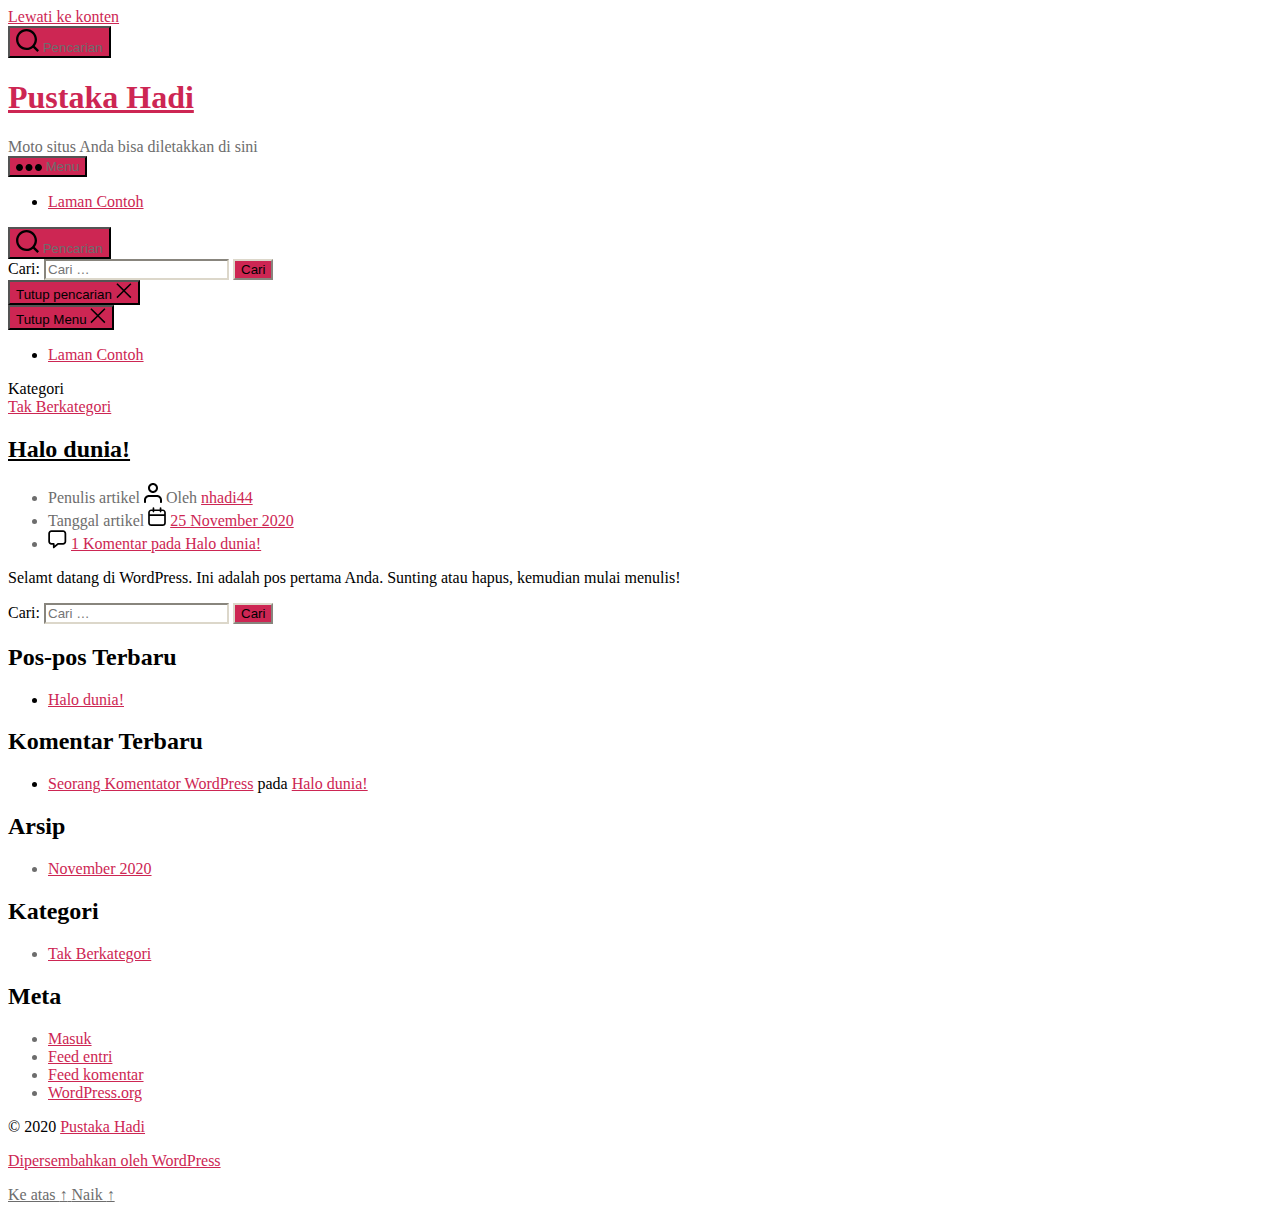
<file: index.html>
<!DOCTYPE html>

<html class="no-js" lang="id-ID">

	<head>

		<meta charset="UTF-8">
		<meta name="viewport" content="width=device-width, initial-scale=1.0" >

		<link rel="profile" href="https://gmpg.org/xfn/11">

		<title>Pustaka Hadi &#8211; Moto situs Anda bisa diletakkan di sini</title>
<link rel='dns-prefetch' href='//s.w.org' />
<link rel="alternate" type="application/rss+xml" title="Pustaka Hadi &raquo; Feed" href="http://localhost/https:/nhadi44.github.io/pustaka-hadi/feed/" />
<link rel="alternate" type="application/rss+xml" title="Pustaka Hadi &raquo; Umpan Komentar" href="http://localhost/https:/nhadi44.github.io/pustaka-hadi/comments/feed/" />
		<script>
			window._wpemojiSettings = {"baseUrl":"https:\/\/s.w.org\/images\/core\/emoji\/13.0.0\/72x72\/","ext":".png","svgUrl":"https:\/\/s.w.org\/images\/core\/emoji\/13.0.0\/svg\/","svgExt":".svg","source":{"concatemoji":"\/wp-includes\/js\/wp-emoji-release.min.js?ver=5.5.3"}};
			!function(e,a,t){var r,n,o,i,p=a.createElement("canvas"),s=p.getContext&&p.getContext("2d");function c(e,t){var a=String.fromCharCode;s.clearRect(0,0,p.width,p.height),s.fillText(a.apply(this,e),0,0);var r=p.toDataURL();return s.clearRect(0,0,p.width,p.height),s.fillText(a.apply(this,t),0,0),r===p.toDataURL()}function l(e){if(!s||!s.fillText)return!1;switch(s.textBaseline="top",s.font="600 32px Arial",e){case"flag":return!c([127987,65039,8205,9895,65039],[127987,65039,8203,9895,65039])&&(!c([55356,56826,55356,56819],[55356,56826,8203,55356,56819])&&!c([55356,57332,56128,56423,56128,56418,56128,56421,56128,56430,56128,56423,56128,56447],[55356,57332,8203,56128,56423,8203,56128,56418,8203,56128,56421,8203,56128,56430,8203,56128,56423,8203,56128,56447]));case"emoji":return!c([55357,56424,8205,55356,57212],[55357,56424,8203,55356,57212])}return!1}function d(e){var t=a.createElement("script");t.src=e,t.defer=t.type="text/javascript",a.getElementsByTagName("head")[0].appendChild(t)}for(i=Array("flag","emoji"),t.supports={everything:!0,everythingExceptFlag:!0},o=0;o<i.length;o++)t.supports[i[o]]=l(i[o]),t.supports.everything=t.supports.everything&&t.supports[i[o]],"flag"!==i[o]&&(t.supports.everythingExceptFlag=t.supports.everythingExceptFlag&&t.supports[i[o]]);t.supports.everythingExceptFlag=t.supports.everythingExceptFlag&&!t.supports.flag,t.DOMReady=!1,t.readyCallback=function(){t.DOMReady=!0},t.supports.everything||(n=function(){t.readyCallback()},a.addEventListener?(a.addEventListener("DOMContentLoaded",n,!1),e.addEventListener("load",n,!1)):(e.attachEvent("onload",n),a.attachEvent("onreadystatechange",function(){"complete"===a.readyState&&t.readyCallback()})),(r=t.source||{}).concatemoji?d(r.concatemoji):r.wpemoji&&r.twemoji&&(d(r.twemoji),d(r.wpemoji)))}(window,document,window._wpemojiSettings);
		</script>
		<style>
img.wp-smiley,
img.emoji {
	display: inline !important;
	border: none !important;
	box-shadow: none !important;
	height: 1em !important;
	width: 1em !important;
	margin: 0 .07em !important;
	vertical-align: -0.1em !important;
	background: none !important;
	padding: 0 !important;
}
</style>
	<link rel='stylesheet' id='wp-block-library-css'  href='http://localhost/https:/nhadi44.github.io/pustaka-hadi/wp-includes/css/dist/block-library/style.min.css?ver=5.5.3' media='all' />
<link rel='stylesheet' id='twentytwenty-style-css'  href='http://localhost/https:/nhadi44.github.io/pustaka-hadi/wp-content/themes/twentytwenty/style.css?ver=1.5' media='all' />
<style id='twentytwenty-style-inline-css'>
.color-accent,.color-accent-hover:hover,.color-accent-hover:focus,:root .has-accent-color,.has-drop-cap:not(:focus):first-letter,.wp-block-button.is-style-outline,a { color: #cd2653; }blockquote,.border-color-accent,.border-color-accent-hover:hover,.border-color-accent-hover:focus { border-color: #cd2653; }button,.button,.faux-button,.wp-block-button__link,.wp-block-file .wp-block-file__button,input[type="button"],input[type="reset"],input[type="submit"],.bg-accent,.bg-accent-hover:hover,.bg-accent-hover:focus,:root .has-accent-background-color,.comment-reply-link { background-color: #cd2653; }.fill-children-accent,.fill-children-accent * { fill: #cd2653; }body,.entry-title a,:root .has-primary-color { color: #000000; }:root .has-primary-background-color { background-color: #000000; }cite,figcaption,.wp-caption-text,.post-meta,.entry-content .wp-block-archives li,.entry-content .wp-block-categories li,.entry-content .wp-block-latest-posts li,.wp-block-latest-comments__comment-date,.wp-block-latest-posts__post-date,.wp-block-embed figcaption,.wp-block-image figcaption,.wp-block-pullquote cite,.comment-metadata,.comment-respond .comment-notes,.comment-respond .logged-in-as,.pagination .dots,.entry-content hr:not(.has-background),hr.styled-separator,:root .has-secondary-color { color: #6d6d6d; }:root .has-secondary-background-color { background-color: #6d6d6d; }pre,fieldset,input,textarea,table,table *,hr { border-color: #dcd7ca; }caption,code,code,kbd,samp,.wp-block-table.is-style-stripes tbody tr:nth-child(odd),:root .has-subtle-background-background-color { background-color: #dcd7ca; }.wp-block-table.is-style-stripes { border-bottom-color: #dcd7ca; }.wp-block-latest-posts.is-grid li { border-top-color: #dcd7ca; }:root .has-subtle-background-color { color: #dcd7ca; }body:not(.overlay-header) .primary-menu > li > a,body:not(.overlay-header) .primary-menu > li > .icon,.modal-menu a,.footer-menu a, .footer-widgets a,#site-footer .wp-block-button.is-style-outline,.wp-block-pullquote:before,.singular:not(.overlay-header) .entry-header a,.archive-header a,.header-footer-group .color-accent,.header-footer-group .color-accent-hover:hover { color: #cd2653; }.social-icons a,#site-footer button:not(.toggle),#site-footer .button,#site-footer .faux-button,#site-footer .wp-block-button__link,#site-footer .wp-block-file__button,#site-footer input[type="button"],#site-footer input[type="reset"],#site-footer input[type="submit"] { background-color: #cd2653; }.header-footer-group,body:not(.overlay-header) #site-header .toggle,.menu-modal .toggle { color: #000000; }body:not(.overlay-header) .primary-menu ul { background-color: #000000; }body:not(.overlay-header) .primary-menu > li > ul:after { border-bottom-color: #000000; }body:not(.overlay-header) .primary-menu ul ul:after { border-left-color: #000000; }.site-description,body:not(.overlay-header) .toggle-inner .toggle-text,.widget .post-date,.widget .rss-date,.widget_archive li,.widget_categories li,.widget cite,.widget_pages li,.widget_meta li,.widget_nav_menu li,.powered-by-wordpress,.to-the-top,.singular .entry-header .post-meta,.singular:not(.overlay-header) .entry-header .post-meta a { color: #6d6d6d; }.header-footer-group pre,.header-footer-group fieldset,.header-footer-group input,.header-footer-group textarea,.header-footer-group table,.header-footer-group table *,.footer-nav-widgets-wrapper,#site-footer,.menu-modal nav *,.footer-widgets-outer-wrapper,.footer-top { border-color: #dcd7ca; }.header-footer-group table caption,body:not(.overlay-header) .header-inner .toggle-wrapper::before { background-color: #dcd7ca; }
</style>
<link rel='stylesheet' id='twentytwenty-print-style-css'  href='http://localhost/https:/nhadi44.github.io/pustaka-hadi/wp-content/themes/twentytwenty/print.css?ver=1.5' media='print' />
<script src='http://localhost/https:/nhadi44.github.io/pustaka-hadi/wp-content/themes/twentytwenty/assets/js/index.js?ver=1.5' id='twentytwenty-js-js' async></script>
<link rel="https://api.w.org/" href="http://localhost/https:/nhadi44.github.io/pustaka-hadi/wp-json/" /><link rel="EditURI" type="application/rsd+xml" title="RSD" href="http://localhost/https:/nhadi44.github.io/pustaka-hadi/xmlrpc.php?rsd" />
<link rel="wlwmanifest" type="application/wlwmanifest+xml" href="http://localhost/https:/nhadi44.github.io/pustaka-hadi/wp-includes/wlwmanifest.xml" /> 
<meta name="generator" content="WordPress 5.5.3" />
	<script>document.documentElement.className = document.documentElement.className.replace( 'no-js', 'js' );</script>
	<style>.recentcomments a{display:inline !important;padding:0 !important;margin:0 !important;}</style>
	</head>

	<body class="home blog wp-embed-responsive enable-search-modal has-no-pagination showing-comments show-avatars footer-top-visible">

		<a class="skip-link screen-reader-text" href="#site-content">Lewati ke konten</a>
		<header id="site-header" class="header-footer-group" role="banner">

			<div class="header-inner section-inner">

				<div class="header-titles-wrapper">

					
						<button class="toggle search-toggle mobile-search-toggle" data-toggle-target=".search-modal" data-toggle-body-class="showing-search-modal" data-set-focus=".search-modal .search-field" aria-expanded="false">
							<span class="toggle-inner">
								<span class="toggle-icon">
									<svg class="svg-icon" aria-hidden="true" role="img" focusable="false" xmlns="http://www.w3.org/2000/svg" width="23" height="23" viewbox="0 0 23 23"><path d="M38.710696,48.0601792 L43,52.3494831 L41.3494831,54 L37.0601792,49.710696 C35.2632422,51.1481185 32.9839107,52.0076499 30.5038249,52.0076499 C24.7027226,52.0076499 20,47.3049272 20,41.5038249 C20,35.7027226 24.7027226,31 30.5038249,31 C36.3049272,31 41.0076499,35.7027226 41.0076499,41.5038249 C41.0076499,43.9839107 40.1481185,46.2632422 38.710696,48.0601792 Z M36.3875844,47.1716785 C37.8030221,45.7026647 38.6734666,43.7048964 38.6734666,41.5038249 C38.6734666,36.9918565 35.0157934,33.3341833 30.5038249,33.3341833 C25.9918565,33.3341833 22.3341833,36.9918565 22.3341833,41.5038249 C22.3341833,46.0157934 25.9918565,49.6734666 30.5038249,49.6734666 C32.7048964,49.6734666 34.7026647,48.8030221 36.1716785,47.3875844 C36.2023931,47.347638 36.2360451,47.3092237 36.2726343,47.2726343 C36.3092237,47.2360451 36.347638,47.2023931 36.3875844,47.1716785 Z" transform="translate(-20 -31)" /></svg>								</span>
								<span class="toggle-text">Pencarian</span>
							</span>
						</button><!-- .search-toggle -->

					
					<div class="header-titles">

						<h1 class="site-title"><a href="http://localhost/https:/nhadi44.github.io/pustaka-hadi/">Pustaka Hadi</a></h1><div class="site-description">Moto situs Anda bisa diletakkan di sini</div><!-- .site-description -->
					</div><!-- .header-titles -->

					<button class="toggle nav-toggle mobile-nav-toggle" data-toggle-target=".menu-modal"  data-toggle-body-class="showing-menu-modal" aria-expanded="false" data-set-focus=".close-nav-toggle">
						<span class="toggle-inner">
							<span class="toggle-icon">
								<svg class="svg-icon" aria-hidden="true" role="img" focusable="false" xmlns="http://www.w3.org/2000/svg" width="26" height="7" viewbox="0 0 26 7"><path fill-rule="evenodd" d="M332.5,45 C330.567003,45 329,43.4329966 329,41.5 C329,39.5670034 330.567003,38 332.5,38 C334.432997,38 336,39.5670034 336,41.5 C336,43.4329966 334.432997,45 332.5,45 Z M342,45 C340.067003,45 338.5,43.4329966 338.5,41.5 C338.5,39.5670034 340.067003,38 342,38 C343.932997,38 345.5,39.5670034 345.5,41.5 C345.5,43.4329966 343.932997,45 342,45 Z M351.5,45 C349.567003,45 348,43.4329966 348,41.5 C348,39.5670034 349.567003,38 351.5,38 C353.432997,38 355,39.5670034 355,41.5 C355,43.4329966 353.432997,45 351.5,45 Z" transform="translate(-329 -38)" /></svg>							</span>
							<span class="toggle-text">Menu</span>
						</span>
					</button><!-- .nav-toggle -->

				</div><!-- .header-titles-wrapper -->

				<div class="header-navigation-wrapper">

					
							<nav class="primary-menu-wrapper" aria-label="Horizontal" role="navigation">

								<ul class="primary-menu reset-list-style">

								<li class="page_item page-item-2"><a href="http://localhost/https:/nhadi44.github.io/pustaka-hadi/laman-contoh/">Laman Contoh</a></li>

								</ul>

							</nav><!-- .primary-menu-wrapper -->

						
						<div class="header-toggles hide-no-js">

						
							<div class="toggle-wrapper search-toggle-wrapper">

								<button class="toggle search-toggle desktop-search-toggle" data-toggle-target=".search-modal" data-toggle-body-class="showing-search-modal" data-set-focus=".search-modal .search-field" aria-expanded="false">
									<span class="toggle-inner">
										<svg class="svg-icon" aria-hidden="true" role="img" focusable="false" xmlns="http://www.w3.org/2000/svg" width="23" height="23" viewbox="0 0 23 23"><path d="M38.710696,48.0601792 L43,52.3494831 L41.3494831,54 L37.0601792,49.710696 C35.2632422,51.1481185 32.9839107,52.0076499 30.5038249,52.0076499 C24.7027226,52.0076499 20,47.3049272 20,41.5038249 C20,35.7027226 24.7027226,31 30.5038249,31 C36.3049272,31 41.0076499,35.7027226 41.0076499,41.5038249 C41.0076499,43.9839107 40.1481185,46.2632422 38.710696,48.0601792 Z M36.3875844,47.1716785 C37.8030221,45.7026647 38.6734666,43.7048964 38.6734666,41.5038249 C38.6734666,36.9918565 35.0157934,33.3341833 30.5038249,33.3341833 C25.9918565,33.3341833 22.3341833,36.9918565 22.3341833,41.5038249 C22.3341833,46.0157934 25.9918565,49.6734666 30.5038249,49.6734666 C32.7048964,49.6734666 34.7026647,48.8030221 36.1716785,47.3875844 C36.2023931,47.347638 36.2360451,47.3092237 36.2726343,47.2726343 C36.3092237,47.2360451 36.347638,47.2023931 36.3875844,47.1716785 Z" transform="translate(-20 -31)" /></svg>										<span class="toggle-text">Pencarian</span>
									</span>
								</button><!-- .search-toggle -->

							</div>

							
						</div><!-- .header-toggles -->
						
				</div><!-- .header-navigation-wrapper -->

			</div><!-- .header-inner -->

			<div class="search-modal cover-modal header-footer-group" data-modal-target-string=".search-modal">

	<div class="search-modal-inner modal-inner">

		<div class="section-inner">

			<form role="search" aria-label="Cari:" method="get" class="search-form" action="http://localhost/https:/nhadi44.github.io/pustaka-hadi/">
	<label for="search-form-1">
		<span class="screen-reader-text">Cari:</span>
		<input type="search" id="search-form-1" class="search-field" placeholder="Cari &hellip;" value="" name="s" />
	</label>
	<input type="submit" class="search-submit" value="Cari" />
</form>

			<button class="toggle search-untoggle close-search-toggle fill-children-current-color" data-toggle-target=".search-modal" data-toggle-body-class="showing-search-modal" data-set-focus=".search-modal .search-field" aria-expanded="false">
				<span class="screen-reader-text">Tutup pencarian</span>
				<svg class="svg-icon" aria-hidden="true" role="img" focusable="false" xmlns="http://www.w3.org/2000/svg" width="16" height="16" viewbox="0 0 16 16"><polygon fill="" fill-rule="evenodd" points="6.852 7.649 .399 1.195 1.445 .149 7.899 6.602 14.352 .149 15.399 1.195 8.945 7.649 15.399 14.102 14.352 15.149 7.899 8.695 1.445 15.149 .399 14.102" /></svg>			</button><!-- .search-toggle -->

		</div><!-- .section-inner -->

	</div><!-- .search-modal-inner -->

</div><!-- .menu-modal -->

		</header><!-- #site-header -->

		
<div class="menu-modal cover-modal header-footer-group" data-modal-target-string=".menu-modal">

	<div class="menu-modal-inner modal-inner">

		<div class="menu-wrapper section-inner">

			<div class="menu-top">

				<button class="toggle close-nav-toggle fill-children-current-color" data-toggle-target=".menu-modal" data-toggle-body-class="showing-menu-modal" aria-expanded="false" data-set-focus=".menu-modal">
					<span class="toggle-text">Tutup Menu</span>
					<svg class="svg-icon" aria-hidden="true" role="img" focusable="false" xmlns="http://www.w3.org/2000/svg" width="16" height="16" viewbox="0 0 16 16"><polygon fill="" fill-rule="evenodd" points="6.852 7.649 .399 1.195 1.445 .149 7.899 6.602 14.352 .149 15.399 1.195 8.945 7.649 15.399 14.102 14.352 15.149 7.899 8.695 1.445 15.149 .399 14.102" /></svg>				</button><!-- .nav-toggle -->

				
					<nav class="mobile-menu" aria-label="Ponsel" role="navigation">

						<ul class="modal-menu reset-list-style">

						<li class="page_item page-item-2"><div class="ancestor-wrapper"><a href="http://localhost/https:/nhadi44.github.io/pustaka-hadi/laman-contoh/">Laman Contoh</a></div><!-- .ancestor-wrapper --></li>

						</ul>

					</nav>

					
			</div><!-- .menu-top -->

			<div class="menu-bottom">

				
			</div><!-- .menu-bottom -->

		</div><!-- .menu-wrapper -->

	</div><!-- .menu-modal-inner -->

</div><!-- .menu-modal -->

<main id="site-content" role="main">

	
<article class="post-1 post type-post status-publish format-standard hentry category-tak-berkategori" id="post-1">

	
<header class="entry-header has-text-align-center">

	<div class="entry-header-inner section-inner medium">

		
			<div class="entry-categories">
				<span class="screen-reader-text">Kategori</span>
				<div class="entry-categories-inner">
					<a href="http://localhost/https:/nhadi44.github.io/pustaka-hadi/category/tak-berkategori/" rel="category tag">Tak Berkategori</a>				</div><!-- .entry-categories-inner -->
			</div><!-- .entry-categories -->

			<h2 class="entry-title heading-size-1"><a href="http://localhost/https:/nhadi44.github.io/pustaka-hadi/2020/11/25/halo-dunia/">Halo dunia!</a></h2>
		<div class="post-meta-wrapper post-meta-single post-meta-single-top">

			<ul class="post-meta">

									<li class="post-author meta-wrapper">
						<span class="meta-icon">
							<span class="screen-reader-text">Penulis artikel</span>
							<svg class="svg-icon" aria-hidden="true" role="img" focusable="false" xmlns="http://www.w3.org/2000/svg" width="18" height="20" viewbox="0 0 18 20"><path fill="" d="M18,19 C18,19.5522847 17.5522847,20 17,20 C16.4477153,20 16,19.5522847 16,19 L16,17 C16,15.3431458 14.6568542,14 13,14 L5,14 C3.34314575,14 2,15.3431458 2,17 L2,19 C2,19.5522847 1.55228475,20 1,20 C0.44771525,20 0,19.5522847 0,19 L0,17 C0,14.2385763 2.23857625,12 5,12 L13,12 C15.7614237,12 18,14.2385763 18,17 L18,19 Z M9,10 C6.23857625,10 4,7.76142375 4,5 C4,2.23857625 6.23857625,0 9,0 C11.7614237,0 14,2.23857625 14,5 C14,7.76142375 11.7614237,10 9,10 Z M9,8 C10.6568542,8 12,6.65685425 12,5 C12,3.34314575 10.6568542,2 9,2 C7.34314575,2 6,3.34314575 6,5 C6,6.65685425 7.34314575,8 9,8 Z" /></svg>						</span>
						<span class="meta-text">
							Oleh <a href="http://localhost/https:/nhadi44.github.io/pustaka-hadi/author/nhadi44/">nhadi44</a>						</span>
					</li>
										<li class="post-date meta-wrapper">
						<span class="meta-icon">
							<span class="screen-reader-text">Tanggal artikel</span>
							<svg class="svg-icon" aria-hidden="true" role="img" focusable="false" xmlns="http://www.w3.org/2000/svg" width="18" height="19" viewbox="0 0 18 19"><path fill="" d="M4.60069444,4.09375 L3.25,4.09375 C2.47334957,4.09375 1.84375,4.72334957 1.84375,5.5 L1.84375,7.26736111 L16.15625,7.26736111 L16.15625,5.5 C16.15625,4.72334957 15.5266504,4.09375 14.75,4.09375 L13.3993056,4.09375 L13.3993056,4.55555556 C13.3993056,5.02154581 13.0215458,5.39930556 12.5555556,5.39930556 C12.0895653,5.39930556 11.7118056,5.02154581 11.7118056,4.55555556 L11.7118056,4.09375 L6.28819444,4.09375 L6.28819444,4.55555556 C6.28819444,5.02154581 5.9104347,5.39930556 5.44444444,5.39930556 C4.97845419,5.39930556 4.60069444,5.02154581 4.60069444,4.55555556 L4.60069444,4.09375 Z M6.28819444,2.40625 L11.7118056,2.40625 L11.7118056,1 C11.7118056,0.534009742 12.0895653,0.15625 12.5555556,0.15625 C13.0215458,0.15625 13.3993056,0.534009742 13.3993056,1 L13.3993056,2.40625 L14.75,2.40625 C16.4586309,2.40625 17.84375,3.79136906 17.84375,5.5 L17.84375,15.875 C17.84375,17.5836309 16.4586309,18.96875 14.75,18.96875 L3.25,18.96875 C1.54136906,18.96875 0.15625,17.5836309 0.15625,15.875 L0.15625,5.5 C0.15625,3.79136906 1.54136906,2.40625 3.25,2.40625 L4.60069444,2.40625 L4.60069444,1 C4.60069444,0.534009742 4.97845419,0.15625 5.44444444,0.15625 C5.9104347,0.15625 6.28819444,0.534009742 6.28819444,1 L6.28819444,2.40625 Z M1.84375,8.95486111 L1.84375,15.875 C1.84375,16.6516504 2.47334957,17.28125 3.25,17.28125 L14.75,17.28125 C15.5266504,17.28125 16.15625,16.6516504 16.15625,15.875 L16.15625,8.95486111 L1.84375,8.95486111 Z" /></svg>						</span>
						<span class="meta-text">
							<a href="http://localhost/https:/nhadi44.github.io/pustaka-hadi/2020/11/25/halo-dunia/">25 November 2020</a>
						</span>
					</li>
										<li class="post-comment-link meta-wrapper">
						<span class="meta-icon">
							<svg class="svg-icon" aria-hidden="true" role="img" focusable="false" xmlns="http://www.w3.org/2000/svg" width="19" height="19" viewbox="0 0 19 19"><path d="M9.43016863,13.2235931 C9.58624731,13.094699 9.7823475,13.0241935 9.98476849,13.0241935 L15.0564516,13.0241935 C15.8581553,13.0241935 16.5080645,12.3742843 16.5080645,11.5725806 L16.5080645,3.44354839 C16.5080645,2.64184472 15.8581553,1.99193548 15.0564516,1.99193548 L3.44354839,1.99193548 C2.64184472,1.99193548 1.99193548,2.64184472 1.99193548,3.44354839 L1.99193548,11.5725806 C1.99193548,12.3742843 2.64184472,13.0241935 3.44354839,13.0241935 L5.76612903,13.0241935 C6.24715123,13.0241935 6.63709677,13.4141391 6.63709677,13.8951613 L6.63709677,15.5301903 L9.43016863,13.2235931 Z M3.44354839,14.766129 C1.67980032,14.766129 0.25,13.3363287 0.25,11.5725806 L0.25,3.44354839 C0.25,1.67980032 1.67980032,0.25 3.44354839,0.25 L15.0564516,0.25 C16.8201997,0.25 18.25,1.67980032 18.25,3.44354839 L18.25,11.5725806 C18.25,13.3363287 16.8201997,14.766129 15.0564516,14.766129 L10.2979143,14.766129 L6.32072889,18.0506004 C5.75274472,18.5196577 4.89516129,18.1156602 4.89516129,17.3790323 L4.89516129,14.766129 L3.44354839,14.766129 Z" /></svg>						</span>
						<span class="meta-text">
							<a href="http://localhost/https:/nhadi44.github.io/pustaka-hadi/2020/11/25/halo-dunia/#comments">1 Komentar<span class="screen-reader-text"> pada Halo dunia!</span></a>						</span>
					</li>
					
			</ul><!-- .post-meta -->

		</div><!-- .post-meta-wrapper -->

		
	</div><!-- .entry-header-inner -->

</header><!-- .entry-header -->

	<div class="post-inner thin">

		<div class="entry-content">

			
<p>Selamt datang di WordPress. Ini adalah pos pertama Anda. Sunting atau hapus, kemudian mulai menulis!</p>

		</div><!-- .entry-content -->

	</div><!-- .post-inner -->

	<div class="section-inner">
		
	</div><!-- .section-inner -->

	
</article><!-- .post -->

	
</main><!-- #site-content -->


	<div class="footer-nav-widgets-wrapper header-footer-group">

		<div class="footer-inner section-inner">

			
			
				<aside class="footer-widgets-outer-wrapper" role="complementary">

					<div class="footer-widgets-wrapper">

						
							<div class="footer-widgets column-one grid-item">
								<div class="widget widget_search"><div class="widget-content"><form role="search"  method="get" class="search-form" action="http://localhost/https:/nhadi44.github.io/pustaka-hadi/">
	<label for="search-form-2">
		<span class="screen-reader-text">Cari:</span>
		<input type="search" id="search-form-2" class="search-field" placeholder="Cari &hellip;" value="" name="s" />
	</label>
	<input type="submit" class="search-submit" value="Cari" />
</form>
</div></div>
		<div class="widget widget_recent_entries"><div class="widget-content">
		<h2 class="widget-title subheading heading-size-3">Pos-pos Terbaru</h2>
		<ul>
											<li>
					<a href="http://localhost/https:/nhadi44.github.io/pustaka-hadi/2020/11/25/halo-dunia/">Halo dunia!</a>
									</li>
					</ul>

		</div></div><div class="widget widget_recent_comments"><div class="widget-content"><h2 class="widget-title subheading heading-size-3">Komentar Terbaru</h2><ul id="recentcomments"><li class="recentcomments"><span class="comment-author-link"><a href='https://wordpress.org/' rel='external nofollow ugc' class='url'>Seorang Komentator WordPress</a></span> pada <a href="http://localhost/https:/nhadi44.github.io/pustaka-hadi/2020/11/25/halo-dunia/#comment-1">Halo dunia!</a></li></ul></div></div>							</div>

						
						
							<div class="footer-widgets column-two grid-item">
								<div class="widget widget_archive"><div class="widget-content"><h2 class="widget-title subheading heading-size-3">Arsip</h2>
			<ul>
					<li><a href='http://localhost/https:/nhadi44.github.io/pustaka-hadi/2020/11/'>November 2020</a></li>
			</ul>

			</div></div><div class="widget widget_categories"><div class="widget-content"><h2 class="widget-title subheading heading-size-3">Kategori</h2>
			<ul>
					<li class="cat-item cat-item-1"><a href="http://localhost/https:/nhadi44.github.io/pustaka-hadi/category/tak-berkategori/">Tak Berkategori</a>
</li>
			</ul>

			</div></div><div class="widget widget_meta"><div class="widget-content"><h2 class="widget-title subheading heading-size-3">Meta</h2>
		<ul>
						<li><a href="http://localhost/https:/nhadi44.github.io/pustaka-hadi/wp-login.php">Masuk</a></li>
			<li><a href="http://localhost/https:/nhadi44.github.io/pustaka-hadi/feed/">Feed entri</a></li>
			<li><a href="http://localhost/https:/nhadi44.github.io/pustaka-hadi/comments/feed/">Feed komentar</a></li>

			<li><a href="https://wordpress.org/">WordPress.org</a></li>
		</ul>

		</div></div>							</div>

						
					</div><!-- .footer-widgets-wrapper -->

				</aside><!-- .footer-widgets-outer-wrapper -->

			
		</div><!-- .footer-inner -->

	</div><!-- .footer-nav-widgets-wrapper -->


			<footer id="site-footer" role="contentinfo" class="header-footer-group">

				<div class="section-inner">

					<div class="footer-credits">

						<p class="footer-copyright">&copy;
							2020							<a href="http://localhost/https:/nhadi44.github.io/pustaka-hadi/">Pustaka Hadi</a>
						</p><!-- .footer-copyright -->

						<p class="powered-by-wordpress">
							<a href="https://id.wordpress.org/">
								Dipersembahkan oleh WordPress							</a>
						</p><!-- .powered-by-wordpress -->

					</div><!-- .footer-credits -->

					<a class="to-the-top" href="#site-header">
						<span class="to-the-top-long">
							Ke atas <span class="arrow" aria-hidden="true">&uarr;</span>						</span><!-- .to-the-top-long -->
						<span class="to-the-top-short">
							Naik <span class="arrow" aria-hidden="true">&uarr;</span>						</span><!-- .to-the-top-short -->
					</a><!-- .to-the-top -->

				</div><!-- .section-inner -->

			</footer><!-- #site-footer -->

		<script src='http://localhost/https:/nhadi44.github.io/pustaka-hadi/wp-includes/js/wp-embed.min.js?ver=5.5.3' id='wp-embed-js'></script>
	<script>
	/(trident|msie)/i.test(navigator.userAgent)&&document.getElementById&&window.addEventListener&&window.addEventListener("hashchange",function(){var t,e=location.hash.substring(1);/^[A-z0-9_-]+$/.test(e)&&(t=document.getElementById(e))&&(/^(?:a|select|input|button|textarea)$/i.test(t.tagName)||(t.tabIndex=-1),t.focus())},!1);
	</script>
	
	</body>
</html>
</file>
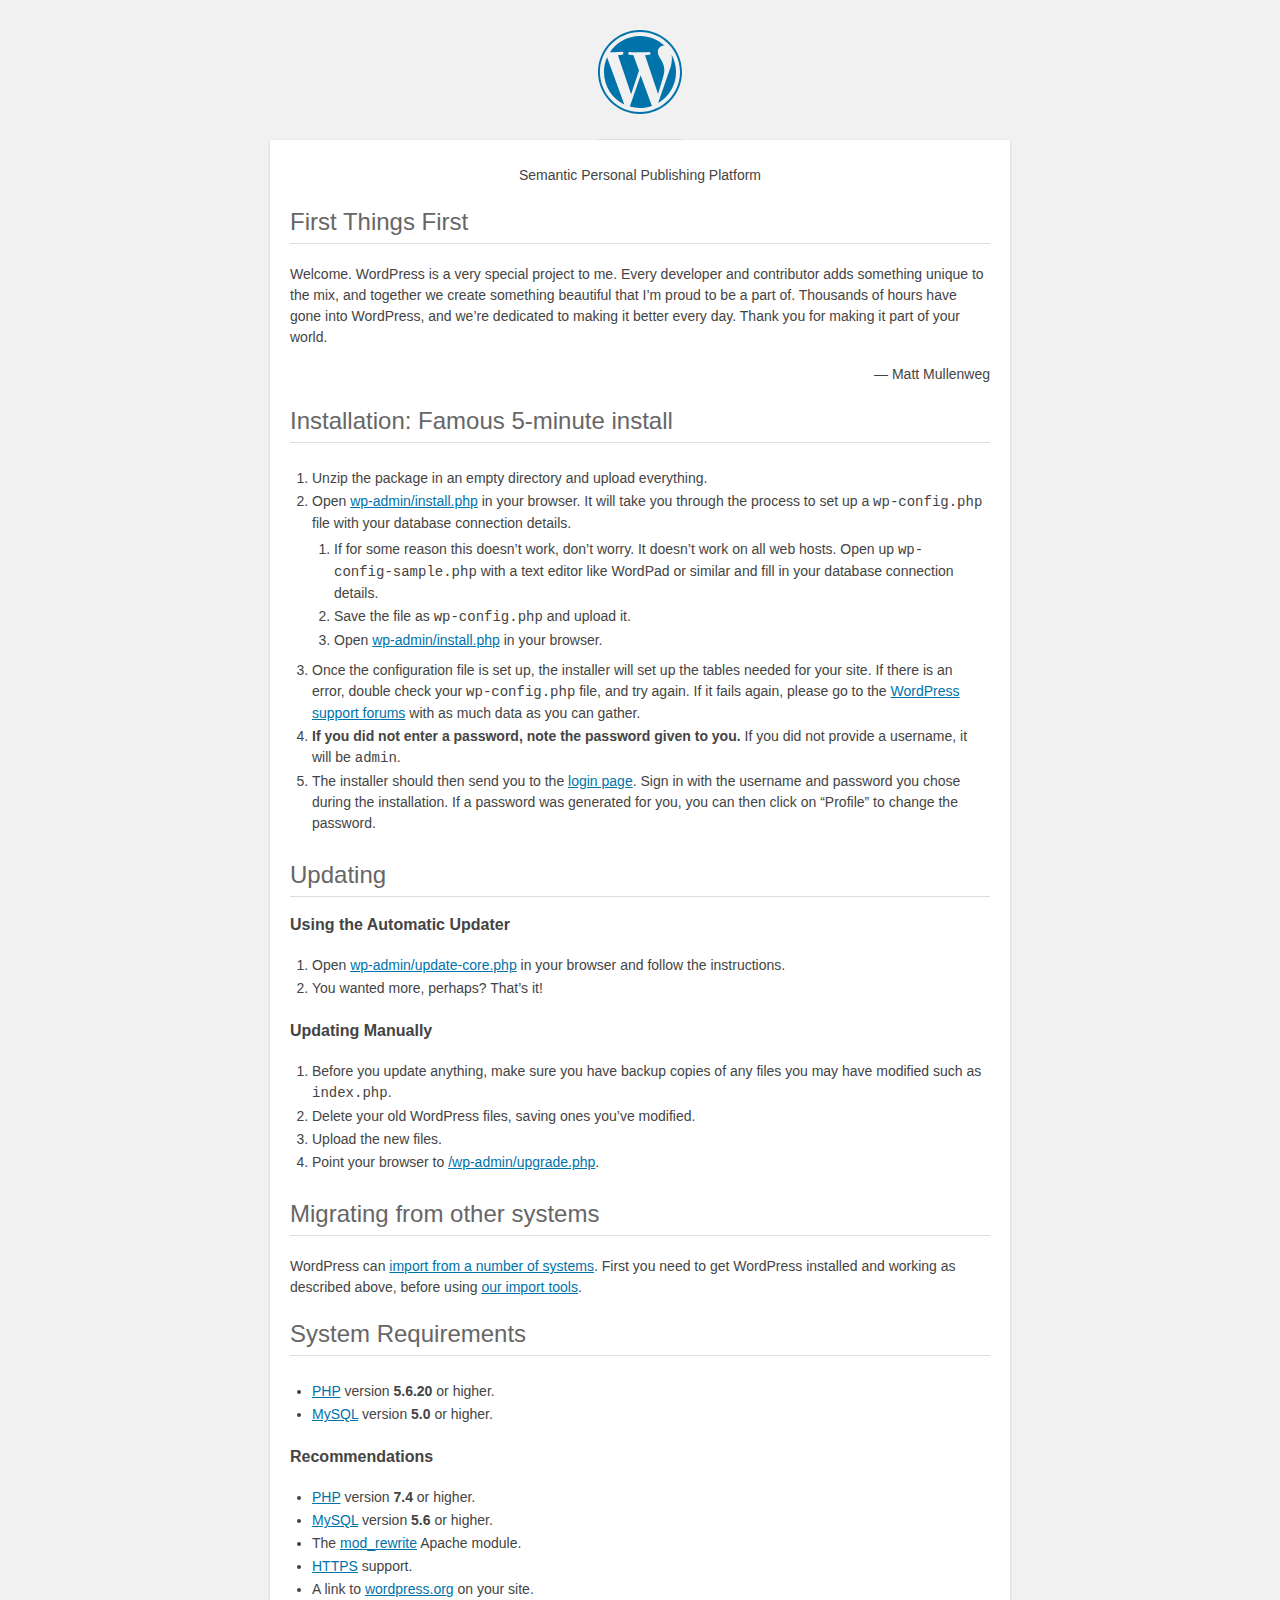
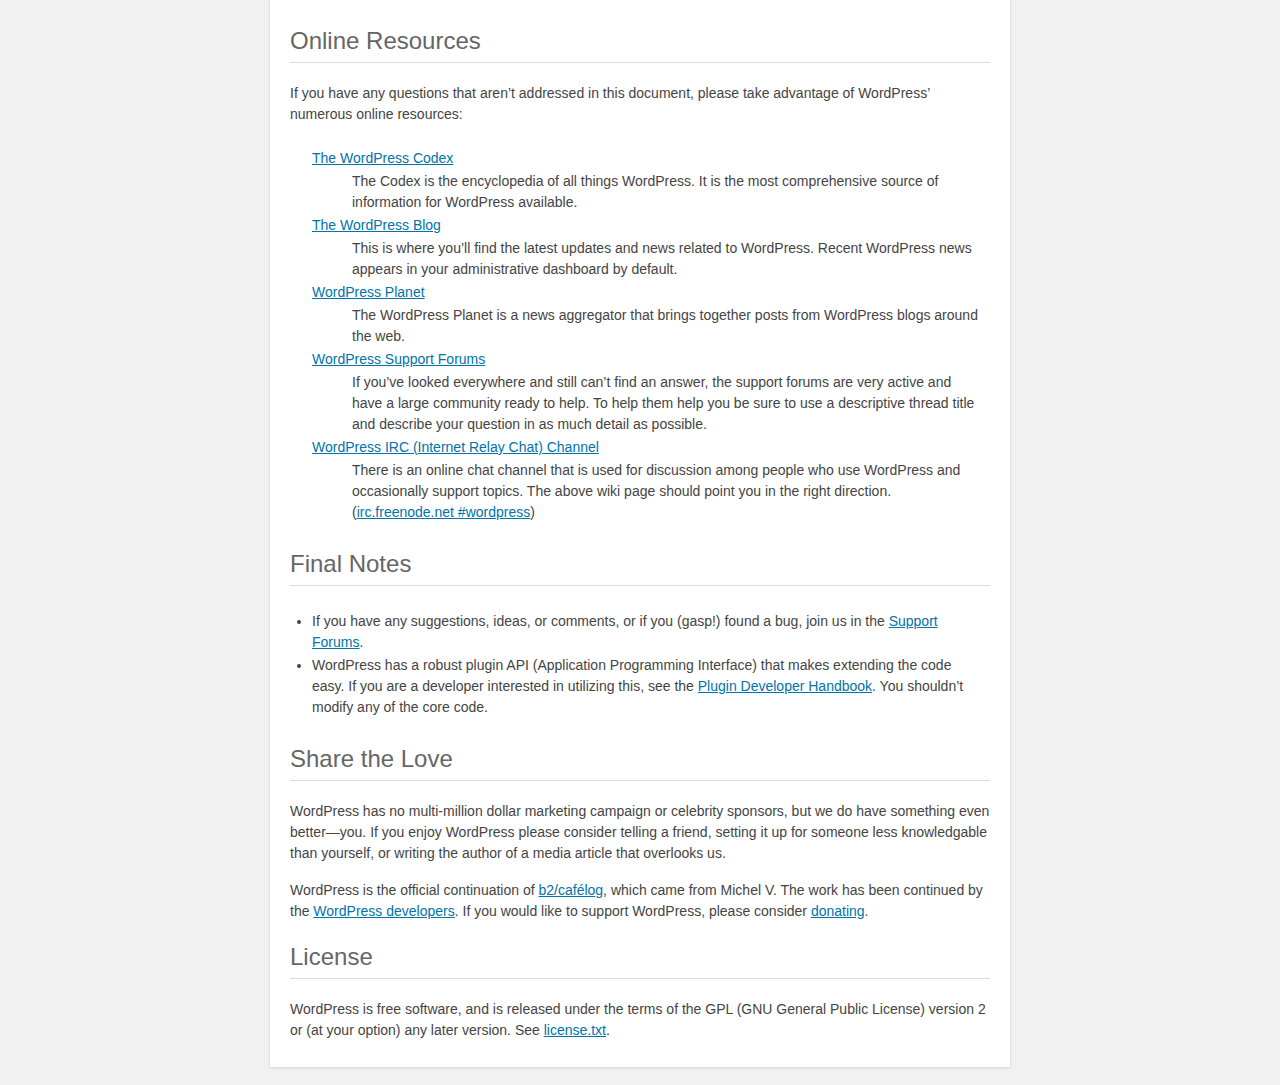
<file: readme.html>
<!DOCTYPE html>
<html lang="en">
<head>
	<meta name="viewport" content="width=device-width" />
	<meta http-equiv="Content-Type" content="text/html; charset=utf-8" />
	<title>WordPress &#8250; ReadMe</title>
	<link rel="stylesheet" href="wp-admin/css/install.css?ver=20100228" type="text/css" />
</head>
<body>
<h1 id="logo">
	<a href="https://wordpress.org/"><img alt="WordPress" src="wp-admin/images/wordpress-logo.png" /></a>
</h1>
<p style="text-align: center">Semantic Personal Publishing Platform</p>

<h2>First Things First</h2>
<p>Welcome. WordPress is a very special project to me. Every developer and contributor adds something unique to the mix, and together we create something beautiful that I&#8217;m proud to be a part of. Thousands of hours have gone into WordPress, and we&#8217;re dedicated to making it better every day. Thank you for making it part of your world.</p>
<p style="text-align: right">&#8212; Matt Mullenweg</p>

<h2>Installation: Famous 5-minute install</h2>
<ol>
	<li>Unzip the package in an empty directory and upload everything.</li>
	<li>Open <span class="file"><a href="wp-admin/install.php">wp-admin/install.php</a></span> in your browser. It will take you through the process to set up a <code>wp-config.php</code> file with your database connection details.
		<ol>
			<li>If for some reason this doesn&#8217;t work, don&#8217;t worry. It doesn&#8217;t work on all web hosts. Open up <code>wp-config-sample.php</code> with a text editor like WordPad or similar and fill in your database connection details.</li>
			<li>Save the file as <code>wp-config.php</code> and upload it.</li>
			<li>Open <span class="file"><a href="wp-admin/install.php">wp-admin/install.php</a></span> in your browser.</li>
		</ol>
	</li>
	<li>Once the configuration file is set up, the installer will set up the tables needed for your site. If there is an error, double check your <code>wp-config.php</code> file, and try again. If it fails again, please go to the <a href="https://wordpress.org/support/forums/">WordPress support forums</a> with as much data as you can gather.</li>
	<li><strong>If you did not enter a password, note the password given to you.</strong> If you did not provide a username, it will be <code>admin</code>.</li>
	<li>The installer should then send you to the <a href="wp-login.php">login page</a>. Sign in with the username and password you chose during the installation. If a password was generated for you, you can then click on &#8220;Profile&#8221; to change the password.</li>
</ol>

<h2>Updating</h2>
<h3>Using the Automatic Updater</h3>
<ol>
	<li>Open <span class="file"><a href="wp-admin/update-core.php">wp-admin/update-core.php</a></span> in your browser and follow the instructions.</li>
	<li>You wanted more, perhaps? That&#8217;s it!</li>
</ol>

<h3>Updating Manually</h3>
<ol>
	<li>Before you update anything, make sure you have backup copies of any files you may have modified such as <code>index.php</code>.</li>
	<li>Delete your old WordPress files, saving ones you&#8217;ve modified.</li>
	<li>Upload the new files.</li>
	<li>Point your browser to <span class="file"><a href="wp-admin/upgrade.php">/wp-admin/upgrade.php</a>.</span></li>
</ol>

<h2>Migrating from other systems</h2>
<p>WordPress can <a href="https://wordpress.org/support/article/importing-content/">import from a number of systems</a>. First you need to get WordPress installed and working as described above, before using <a href="wp-admin/import.php">our import tools</a>.</p>

<h2>System Requirements</h2>
<ul>
	<li><a href="https://secure.php.net/">PHP</a> version <strong>5.6.20</strong> or higher.</li>
	<li><a href="https://www.mysql.com/">MySQL</a> version <strong>5.0</strong> or higher.</li>
</ul>

<h3>Recommendations</h3>
<ul>
	<li><a href="https://secure.php.net/">PHP</a> version <strong>7.4</strong> or higher.</li>
	<li><a href="https://www.mysql.com/">MySQL</a> version <strong>5.6</strong> or higher.</li>
	<li>The <a href="https://httpd.apache.org/docs/2.2/mod/mod_rewrite.html">mod_rewrite</a> Apache module.</li>
	<li><a href="https://wordpress.org/news/2016/12/moving-toward-ssl/">HTTPS</a> support.</li>
	<li>A link to <a href="https://wordpress.org/">wordpress.org</a> on your site.</li>
</ul>

<h2>Online Resources</h2>
<p>If you have any questions that aren&#8217;t addressed in this document, please take advantage of WordPress&#8217; numerous online resources:</p>
<dl>
	<dt><a href="https://codex.wordpress.org/">The WordPress Codex</a></dt>
		<dd>The Codex is the encyclopedia of all things WordPress. It is the most comprehensive source of information for WordPress available.</dd>
	<dt><a href="https://wordpress.org/news/">The WordPress Blog</a></dt>
		<dd>This is where you&#8217;ll find the latest updates and news related to WordPress. Recent WordPress news appears in your administrative dashboard by default.</dd>
	<dt><a href="https://planet.wordpress.org/">WordPress Planet</a></dt>
		<dd>The WordPress Planet is a news aggregator that brings together posts from WordPress blogs around the web.</dd>
	<dt><a href="https://wordpress.org/support/forums/">WordPress Support Forums</a></dt>
		<dd>If you&#8217;ve looked everywhere and still can&#8217;t find an answer, the support forums are very active and have a large community ready to help. To help them help you be sure to use a descriptive thread title and describe your question in as much detail as possible.</dd>
	<dt><a href="https://codex.wordpress.org/IRC">WordPress <abbr>IRC</abbr> (Internet Relay Chat) Channel</a></dt>
		<dd>There is an online chat channel that is used for discussion among people who use WordPress and occasionally support topics. The above wiki page should point you in the right direction. (<a href="irc://irc.freenode.net/wordpress">irc.freenode.net #wordpress</a>)</dd>
</dl>

<h2>Final Notes</h2>
<ul>
	<li>If you have any suggestions, ideas, or comments, or if you (gasp!) found a bug, join us in the <a href="https://wordpress.org/support/forums/">Support Forums</a>.</li>
	<li>WordPress has a robust plugin <abbr>API</abbr> (Application Programming Interface) that makes extending the code easy. If you are a developer interested in utilizing this, see the <a href="https://developer.wordpress.org/plugins/">Plugin Developer Handbook</a>. You shouldn&#8217;t modify any of the core code.</li>
</ul>

<h2>Share the Love</h2>
<p>WordPress has no multi-million dollar marketing campaign or celebrity sponsors, but we do have something even better&#8212;you. If you enjoy WordPress please consider telling a friend, setting it up for someone less knowledgable than yourself, or writing the author of a media article that overlooks us.</p>

<p>WordPress is the official continuation of <a href="http://cafelog.com/">b2/caf&#233;log</a>, which came from Michel V. The work has been continued by the <a href="https://wordpress.org/about/">WordPress developers</a>. If you would like to support WordPress, please consider <a href="https://wordpress.org/donate/">donating</a>.</p>

<h2>License</h2>
<p>WordPress is free software, and is released under the terms of the <abbr>GPL</abbr> (GNU General Public License) version 2 or (at your option) any later version. See <a href="license.txt">license.txt</a>.</p>

</body>
</html>
</file>
<file: wp-admin/css/install.css>
html {
	background: #f1f1f1;
	margin: 0 20px;
}

body {
	background: #fff;
	color: #444;
	font-family: -apple-system, BlinkMacSystemFont, "Segoe UI", Roboto, Oxygen-Sans, Ubuntu, Cantarell, "Helvetica Neue", sans-serif;
	margin: 140px auto 25px;
	padding: 20px 20px 10px 20px;
	max-width: 700px;
	-webkit-font-smoothing: subpixel-antialiased;
	box-shadow: 0 1px 3px rgba(0, 0, 0, 0.13);
}

a {
	color: #0073aa;
}

a:hover,
a:active {
	color: #006799;
}

a:focus {
	color: #124964;
	box-shadow:
		0 0 0 1px #5b9dd9,
		0 0 2px 1px rgba(30, 140, 190, 0.8);
}

h1, h2 {
	border-bottom: 1px solid #ddd;
	clear: both;
	color: #666;
	font-size: 24px;
	padding: 0;
	padding-bottom: 7px;
	font-weight: 400;
}

h3 {
	font-size: 16px;
}

p, li, dd, dt {
	padding-bottom: 2px;
	font-size: 14px;
	line-height: 1.5;
}

code, .code {
	font-family: Consolas, Monaco, monospace;
}

ul, ol, dl {
	padding: 5px 5px 5px 22px;
}

a img {
	border: 0
}
abbr {
	border: 0;
	font-variant: normal;
}

fieldset {
	border: 0;
	padding: 0;
	margin: 0;
}

label {
	cursor: pointer;
}

#logo {
	margin: -130px auto 25px;
	padding: 0 0 25px 0;
	width: 84px;
	height: 84px;
	overflow: hidden;
	background-image: url(../images/w-logo-blue.png?ver=20131202);
	background-image: none, url(../images/wordpress-logo.svg?ver=20131107);
	background-size: 84px;
	background-position: center top;
	background-repeat: no-repeat;
	color: #444; /* same as login.css */
	font-size: 20px;
	font-weight: 400;
	line-height: 1.3em;
	text-decoration: none;
	text-align: center;
	text-indent: -9999px;
	outline: none;
}

.step {
	margin: 20px 0 15px;
}
.step, th {
	text-align: left;
	padding: 0;
}
.language-chooser.wp-core-ui .step .button.button-large {
	font-size: 14px;
}
textarea {
	border: 1px solid #ddd;
	font-family: -apple-system, BlinkMacSystemFont, "Segoe UI", Roboto, Oxygen-Sans, Ubuntu, Cantarell, "Helvetica Neue", sans-serif;
	width: 100%;
	box-sizing: border-box;
}

.form-table {
	border-collapse: collapse;
	margin-top: 1em;
	width: 100%;
}

.form-table td {
	margin-bottom: 9px;
	padding: 10px 20px 10px 0;
	font-size: 14px;
	vertical-align: top
}

.form-table th {
	font-size: 14px;
	text-align: left;
	padding: 10px 20px 10px 0;
	width: 140px;
	vertical-align: top;
}

.form-table code {
	line-height: 1.28571428;
	font-size: 14px;
}

.form-table p {
	margin: 4px 0 0 0;
	font-size: 11px;
}

.form-table input {
	line-height: 1.33333333;
	font-size: 15px;
	padding: 3px 5px;
	border: 1px solid #ddd;
	box-shadow: inset 0 1px 2px rgba(0, 0, 0, 0.07);
}

input,
submit {
	font-family: -apple-system, BlinkMacSystemFont, "Segoe UI", Roboto, Oxygen-Sans, Ubuntu, Cantarell, "Helvetica Neue", sans-serif;
}

.form-table input[type=text],
.form-table input[type=email],
.form-table input[type=url],
.form-table input[type=password],
#pass-strength-result {
	width: 218px;
}

.form-table th p {
	font-weight: 400;
}

.form-table.install-success th,
.form-table.install-success td {
	vertical-align: middle;
	padding: 16px 20px 16px 0;
}

.form-table.install-success td p {
	margin: 0;
	font-size: 14px;
}

.form-table.install-success td code {
	margin: 0;
	font-size: 18px;
}

#error-page {
	margin-top: 50px;
}

#error-page p {
	font-size: 14px;
	line-height: 1.28571428;
	margin: 25px 0 20px;
}

#error-page code, .code {
	font-family: Consolas, Monaco, monospace;
}

.message {
	border-left: 4px solid #dc3232;
	padding: .7em .6em;
	background-color: #fbeaea;
}

/* rtl:ignore */
#dbname,
#uname,
#pwd,
#dbhost,
#prefix,
#user_login,
#admin_email,
#pass1,
#pass2 {
	direction: ltr;
}


/* localization */
body.rtl,
.rtl textarea,
.rtl input,
.rtl submit {
	font-family: Tahoma, sans-serif;
}

:lang(he-il) body.rtl,
:lang(he-il) .rtl textarea,
:lang(he-il) .rtl input,
:lang(he-il) .rtl submit {
	font-family: Arial, sans-serif;
}

@media only screen and (max-width: 799px) {
	body {
		margin-top: 115px;
	}
	#logo a {
		margin: -125px auto 30px;
	}
}

@media screen and (max-width: 782px) {

	.form-table {
		margin-top: 0;
	}

	.form-table th,
	.form-table td {
		display: block;
		width: auto;
		vertical-align: middle;
	}

	.form-table th {
		padding: 20px 0 0;
	}

	.form-table td {
		padding: 5px 0;
		border: 0;
		margin: 0;
	}

	textarea,
	input {
		font-size: 16px;
	}

	.form-table td input[type="text"],
	.form-table td input[type="email"],
	.form-table td input[type="url"],
	.form-table td input[type="password"],
	.form-table td select,
	.form-table td textarea,
	.form-table span.description {
		width: 100%;
		font-size: 16px;
		line-height: 1.5;
		padding: 7px 10px;
		display: block;
		max-width: none;
		box-sizing: border-box;
	}

	.wp-pwd #pass1 {
		padding-right: 50px;
	}

	.wp-pwd .button.wp-hide-pw {
		right: 0;
	}

	#pass-strength-result {
		width: 100%;
	}
}

body.language-chooser {
	max-width: 300px;
}

.language-chooser select {
	padding: 8px;
	width: 100%;
	display: block;
	border: 1px solid #ddd;
	background: #fff;
	color: #32373c;
	font-size: 16px;
	font-family: Arial, sans-serif;
	font-weight: 400;
}

.language-chooser select:focus {
	color: #32373c;
}

.language-chooser select option:hover,
.language-chooser select option:focus {
	color: #016087;
}

.language-chooser p {
	text-align: right;
}

.screen-reader-input,
.screen-reader-text {
	border: 0;
	clip: rect(1px, 1px, 1px, 1px);
	-webkit-clip-path: inset(50%);
	clip-path: inset(50%);
	height: 1px;
	margin: -1px;
	overflow: hidden;
	padding: 0;
	position: absolute;
	width: 1px;
	word-wrap: normal !important;
}

.spinner {
	background: url(../images/spinner.gif) no-repeat;
	background-size: 20px 20px;
	visibility: hidden;
	opacity: 0.7;
	filter: alpha(opacity=70);
	width: 20px;
	height: 20px;
	margin: 2px 5px 0;
}

.step .spinner {
	display: inline-block;
	vertical-align: middle;
	margin-right: 15px;
}

.button.hide-if-no-js,
.hide-if-no-js {
	display: none;
}

/**
 * HiDPI Displays
 */
@media print,
  (-webkit-min-device-pixel-ratio: 1.25),
  (min-resolution: 120dpi) {

	.spinner {
		background-image: url(../images/spinner-2x.gif);
	}

}
</file>
